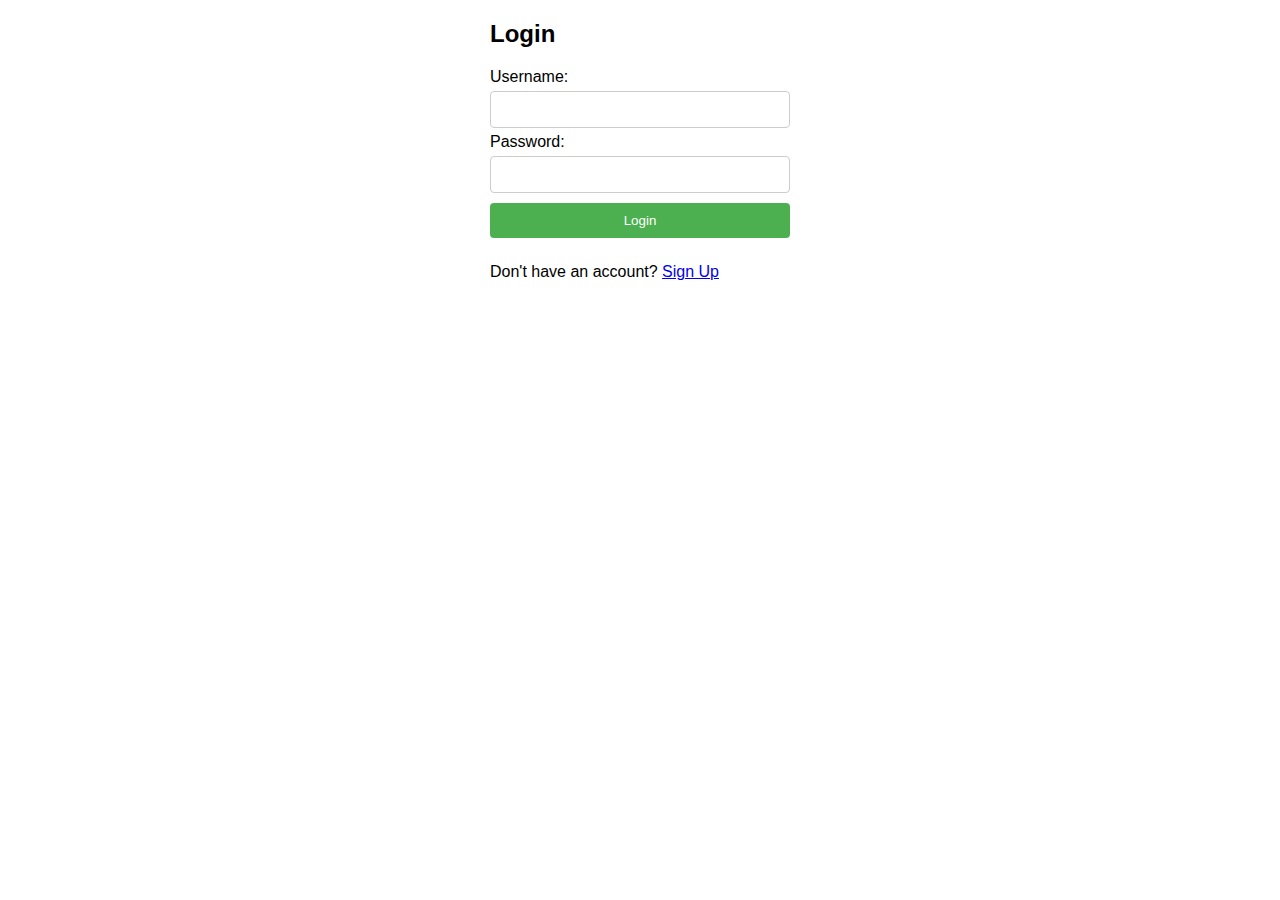
<file: index.html>
<!DOCTYPE html>
<html lang="en">
<head>
    <meta charset="UTF-8">
    <meta name="viewport" content="width=device-width, initial-scale=1.0">
    <title>Login & Signup Page</title>
    <link rel="stylesheet" href="style.css">
</head>
<body>

    <div class="container">
        <div id="loginContainer">
            <h2>Login</h2>
            <form id="loginForm">
                <label for="loginUsername">Username:</label>
                <input type="text" id="loginUsername" name="loginUsername" required>
                <label for="loginPassword">Password:</label>
                <input type="password" id="loginPassword" name="loginPassword" required>
                <button type="submit">Login</button>
            </form>
            <p>Don't have an account? <a href="#" onclick="showSignupForm()">Sign Up</a></p>
        </div>
    
        <div id="signupContainer" style="display: none;">
            <h2>Signup</h2>
            <form id="signupForm">
                <label for="signupUsername">Username:</label>
                <input type="text" id="signupUsername" name="signupUsername" required>
                <label for="signupPassword">Password:</label>
                <input type="password" id="signupPassword" name="signupPassword" required>
                <button type="submit">Signup</button>
            </form>
            <p>Already have an account? <a href="#" onclick="showLoginForm()">Login</a></p>
        </div>
    </div>

<script src="script.js"></script>
<script>
    const loginContainer = document.getElementById('loginContainer');
    const signupContainer = document.getElementById('signupContainer');

    function showLoginForm() {
        loginContainer.style.display = 'block';
        signupContainer.style.display = 'none';
    }

    function showSignupForm() {
        loginContainer.style.display = 'none';
        signupContainer.style.display = 'block';
    }

    // Initially show the login form
    showLoginForm();
</script>
</body>
</html>
</file>
<file: style.css>
body {
    font-family: Arial, sans-serif;
}

.container {
    max-width: 300px;
    margin: 0 auto;
}

form {
    margin-bottom: 20px;
}

input[type="text"],
input[type="password"],
button {
    width: 100%;
    padding: 10px;
    margin: 5px 0;
    border: 1px solid #ccc;
    border-radius: 4px;
    box-sizing: border-box;
}

button {
    background-color: #4CAF50;
    color: white;
    border: none;
    cursor: pointer;
}

button:hover {
    background-color: #45a049;
}
</file>
